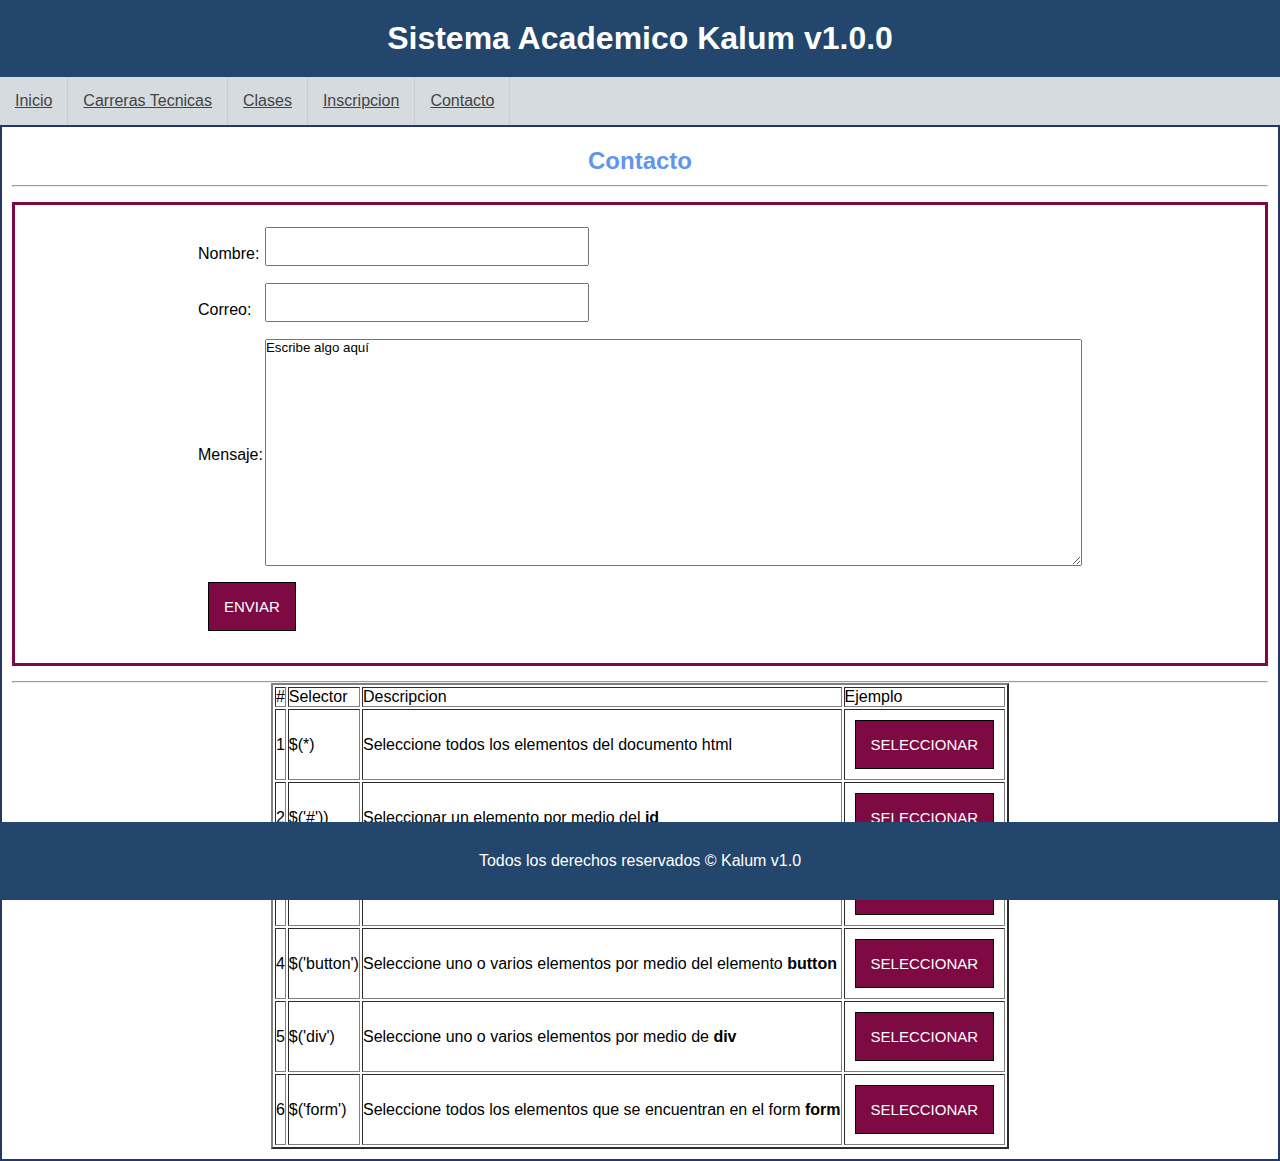
<file: assets/index.html>
<!DOCTYPE html>
<html lang="en">
  <head>
    <meta charset="UTF-8" />
    <meta name="viewport" content="width=device-width, initial-scale=1.0" />
    <link rel="stylesheet" href="./css/style.css"/>
    <title>Kalum Academy</title>
  </head>
  <body>
    <div>
      <header>
        <h1>Sistema Academico Kalum v1.0.0</h1>
      </header>
      <nav id="menu">
        <ul>
          <li><a href="./index.html">Inicio</a></li>
          <li><a href="./index.html">Carreras Tecnicas</a></li>
          <li><a href="./index.html">Clases</a></li>
          <li><a href="./index.html">Inscripcion</a></li>
          <li><a href="./index.html">Contacto</a></li>
          <div class="clear-fix"></div>
        </ul>
      </nav>
      <article id="contenido" >
        <h2>Contacto</h2>
        <hr>
        <form action="">
          <table>
          <tr>
            <td>Nombre:</td>
            <td><input class="form-control" type="text" id="txtNombre" name="nombre" required /></td>
          </tr>
          <tr>
            <td>Correo:</td>
            <td><input class="form-control" type="email" id="txtCorreo"  name="correo" required /></td>
          </tr>
          <tr>
            <td>Mensaje:</td>
            <td><textarea name="mensaje" rows="15" cols="100" id="txtMensaje">Escribe algo aquí</textarea></td>
          </tr>
          <tr>
            <td colspan="2">
              <button id="btnEnviar">Enviar</button>
            </td>
          </tr>
        </table>
        </form>
        <hr/>
        <table border="2">
          <tr>
            <td>#</td>
            <td>Selector</td>
            <td>Descripcion</td>
            <td>Ejemplo</td>
          </tr>
          <tr>
            <td>1</td>
            <td>$(*)</td>
            <td>Seleccione todos los elementos del documento html</td>
            <td><button id="selector-universal">Seleccionar</button></td>
          </tr>
          <tr>
            <td>2</td>
            <td>$('#'))</td>
            <td>Seleccionar un elemento por medio del <strong>id</strong></td>
            <td><button id="selector-id">Seleccionar</button></td>
          </tr>
          <tr>
            <td>3</td>
            <td>$('.')</td>
            <td>Seleccione uno o varios elementos de la clase<strong> form-control</strong></td>
            <td><button id="selector-class">Seleccionar</button></td>
          </tr>
          <tr>
            <td>4</td>
            <td>$('button')</td>
            <td>Seleccione uno o varios elementos por medio del elemento<strong> button <form-control</strong></td>
            <td><button id="selector-button">Seleccionar</button></td>
          </tr>
          <tr>
            <td>5</td>
            <td>$('div')</td>
            <td>Seleccione uno o varios elementos por medio de<strong> div <form-control</strong></td>
            <td><button id="selector-div">Seleccionar</button></td>
          </tr>
          <tr>
            <td>6</td>
            <td>$('form')</td>
            <td>Seleccione todos los elementos que se encuentran en el form<strong> form <form-control</strong></td>
            <td><button id="selector-form">Seleccionar</button></td>
          </tr>
        </table>
      </article>
      
     
      <footer>
        Todos los derechos reservados &copy; Kalum v1.0
      </footer>
      <script src="https://code.jquery.com/jquery-3.7.0.js" integrity="sha256-JlqSTELeR4TLqP0OG9dxM7yDPqX1ox/HfgiSLBj8+kM=" crossorigin="anonymous"></script>
      <script src="js/app.js"></script>
    </div>
  </body>
</html>
</file>
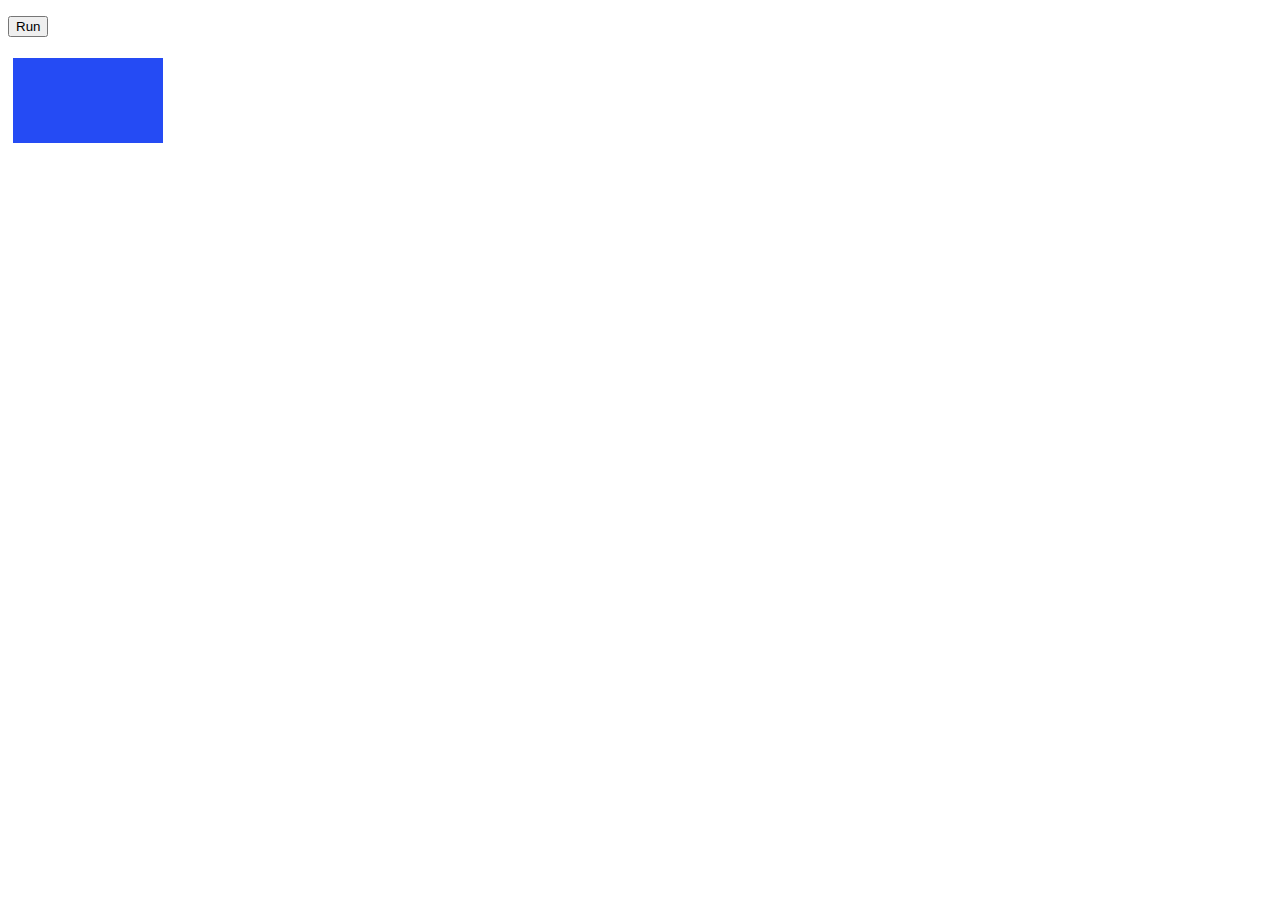
<file: TareaJQuery/Ejercicio4/index.html>
<!DOCTYPE html>
<html>
<head>
    <script src="//code.jquery.com/jquery-1.11.1.min.js"></script>
    <style>
        div {
            width: 150px;
            height:85px;
            margin: 5px;
            float: left;
            background: #254BF4;
        }
    </style>
    <meta charset="utf-8">
    <title>Ejecuta una animación cambiando el número de fotogramas</title>
</head>
<body>
    <p><input type="button" value="Run"></p>
    <div></div>
</body>
</html>
</file>
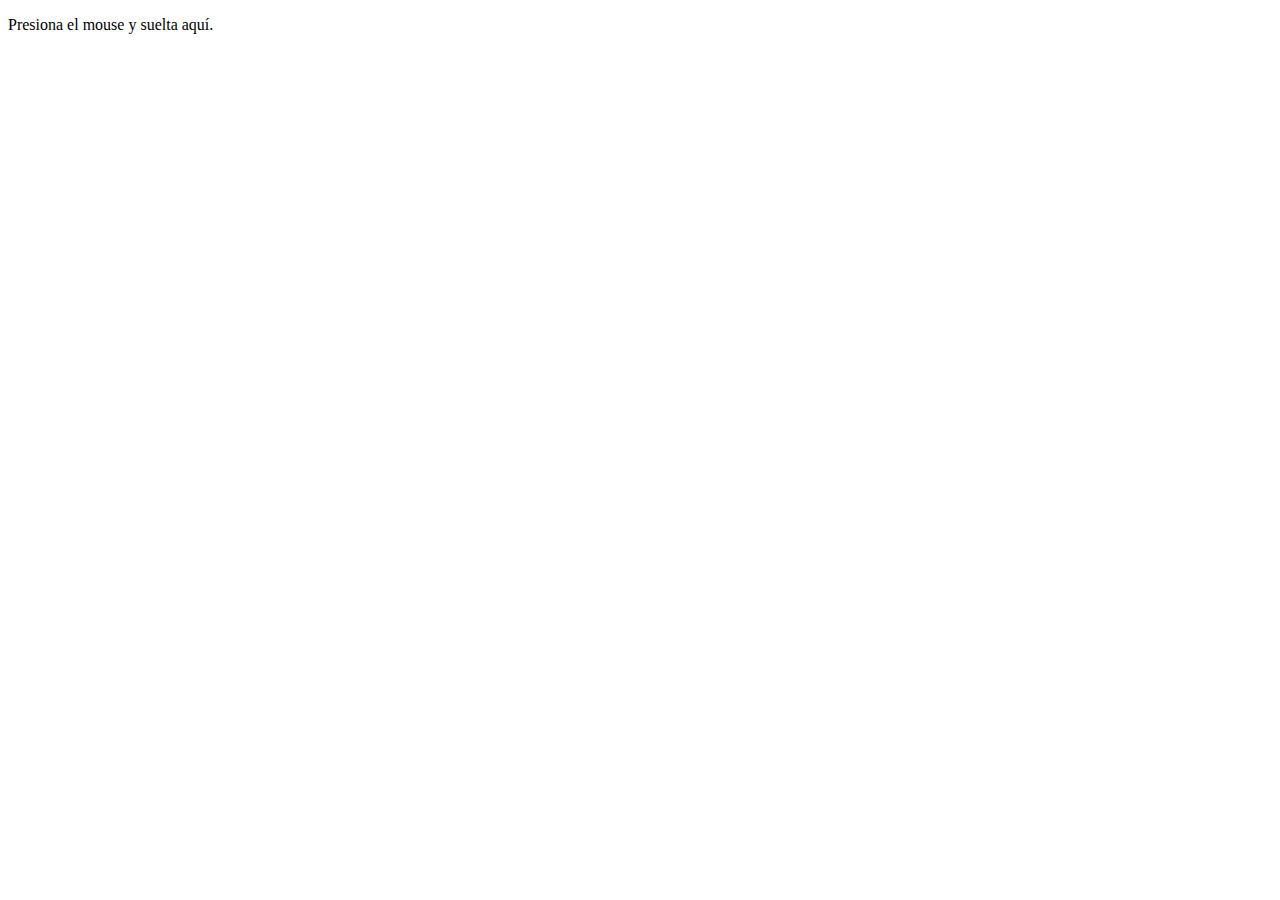
<file: TareaJQuery/Ejercicio5/index.html>
<!DOCTYPE html>
<html>
<head>
    <script src="https://code.jquery.com/jquery-3.6.0.min.js"></script>
    <meta charset="utf-8">
    <title>Mostrar texto en eventos mouseup y mousedown</title>
</head>
<body>
    <p>Presiona el mouse y suelta aquí.</p>
    <script src="./js/app.js"></script>
</body>
</html>
</file>
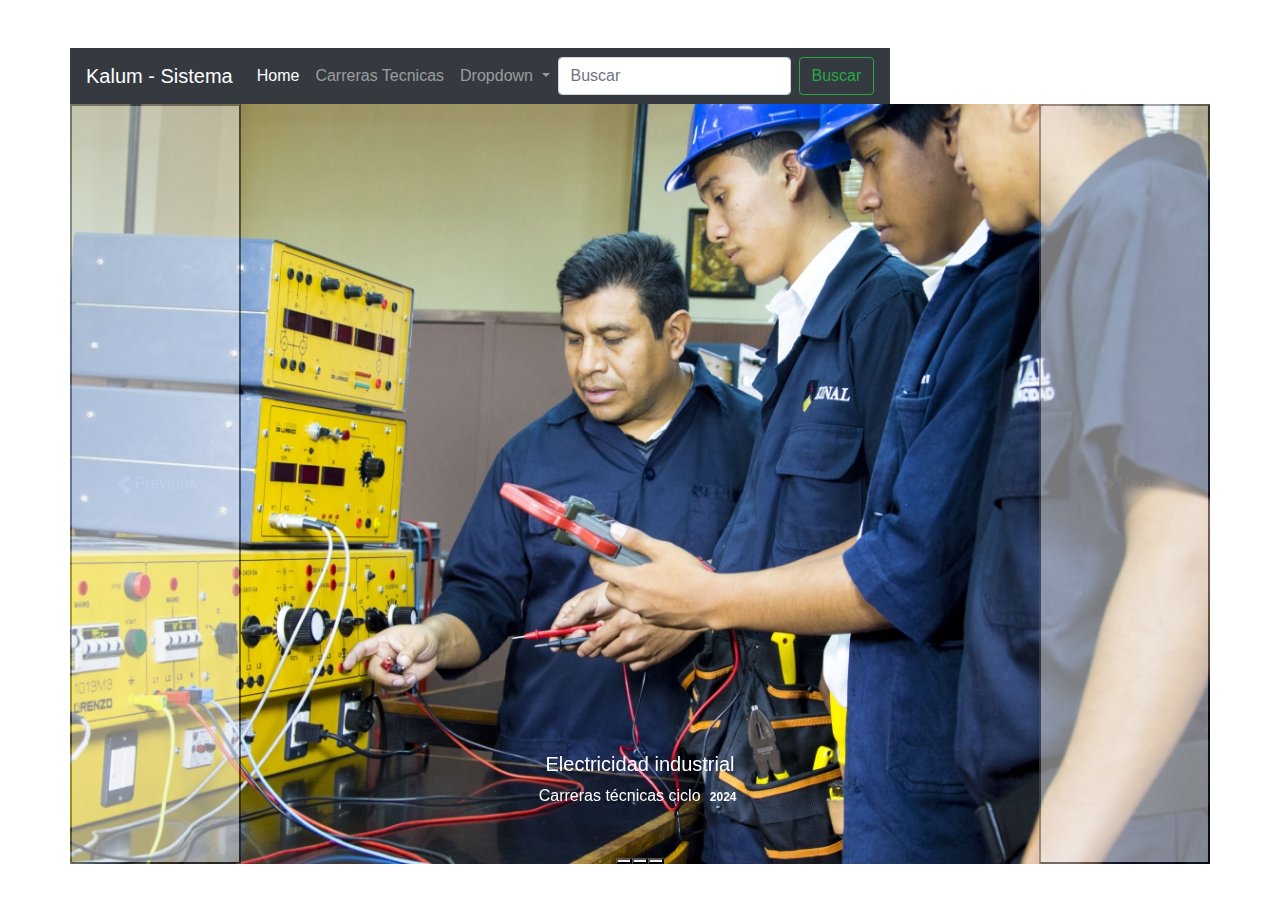
<file: assets/componentes.html>
<!DOCTYPE html>
<html lang="es">
<head>
    <meta charset="UTF-8">
    <meta name="viewport" content="width=device-width, initial-scale=1.0">
    <title>Carousel Example</title>
    <!-- Bootstrap CSS -->
    <link href="https://maxcdn.bootstrapcdn.com/bootstrap/4.5.2/css/bootstrap.min.css" rel="stylesheet">
</head>
<body>
    <main class="container">
        <header class="row mt-5">
            <nav class="navbar navbar-expand-lg navbar-dark bg-dark">
              <a class="navbar-brand" href="#">Kalum - Sistema</a>
              <button class="navbar-toggler" type="button" data-toggle="collapse" data-target="#navbarSupportedContent" aria-controls="navbarSupportedContent" aria-expanded="false" aria-label="Toggle navigation">
                <span class="navbar-toggler-icon"></span>
              </button>

              <div class="collapse navbar-collapse" id="navbarSupportedContent">
                <ul class="navbar-nav mr-auto">
                  <li class="nav-item active">
                    <a class="nav-link" href="#">Home <span class="sr-only">(current)</span></a>
                  </li>
                  <li class="nav-item">
                    <a class="nav-link" href="#">Carreras Tecnicas</a>
                  </li>
                  <li class="nav-item dropdown">
                    <a class="nav-link dropdown-toggle" href="#" id="navbarDropdown" role="button" data-toggle="dropdown" aria-haspopup="true" aria-expanded="false">
                      Dropdown
                    </a>
                    <div class="dropdown-menu" aria-labelledby="navbarDropdown">
                      <a class="dropdown-item" href="#">Action</a>
                      <a class="dropdown-item" href="#">Another action</a>
                      <div class="dropdown-divider"></div>
                      <a class="dropdown-item" href="#">Something else here</a>
                    </div>
                  </li>
                </ul>
                <form class="form-inline my-2 my-lg-0">
                  <input class="form-control mr-sm-2" type="search" placeholder="Buscar" aria-label="Buscar">
                  <button class="btn btn-outline-success my-2 my-sm-0" type="submit">Buscar</button>
                </form>
              </div>
            </nav>
            <div id="carouselExampleCaptions" class="carousel slide" data-ride="carousel">
                <div class="carousel-indicators">
                    <button type="button" data-bs-target="#carouselExampleCaptions" data-bs-slide-to="0" class="active" aria-current="true" aria-label="Slide 1"></button>
                    <button type="button" data-bs-target="#carouselExampleCaptions" data-bs-slide-to="1" aria-label="Slide 2"></button>
                    <button type="button" data-bs-target="#carouselExampleCaptions" data-bs-slide-to="2" aria-label="Slide 3"></button>
                </div>
                <div class="carousel-inner">
                    <div class="carousel-item active">
                        <img src="./img/electricidad.jpg" class="d-block w-100" alt="electricidad">
                        <div class="carousel-caption d-none d-md-block">
                            <h5>Electricidad industrial</h5>
                            <p>Carreras técnicas ciclo <span class="badge text-bg-secondary">2024</span></p>
                        </div>
                    </div>
                    <div class="carousel-item">
                        <img src="./img/mecanica.jpg" class="d-block w-100" alt="Mecanica">
                        <div class="carousel-caption d-none d-md-block">
                            <h5>Mecánica Automotriz</h5>
                            <p>Carreras técnicas ciclo <span class="badge text-bg-warning">2024</span></p>
                        </div>
                    </div>
                    <div class="carousel-item">
                        <img src="./img/eleccom.jpg" class="d-block w-100" alt="Electronica">
                        <div class="carousel-caption d-none d-md-block">
                            <h5>Electrónica Industrial</h5>
                            <p>Carreras técnicas ciclo <span class="badge text-bg-success">2024</span></p>
                        </div>
                    </div>
                </div>
                <button class="carousel-control-prev" type="button" data-bs-target="#carouselExampleCaptions" data-bs-slide="prev">
                    <span class="carousel-control-prev-icon" aria-hidden="true"></span>
                    <span class="visually-hidden">Previous</span>
                </button>
                <button class="carousel-control-next" type="button" data-bs-target="#carouselExampleCaptions" data-bs-slide="next">
                    <span class="carousel-control-next-icon" aria-hidden="true"></span>
                    <span class="visually-hidden">Next</span>
                </button>
            </div>
        </header>
    </main>

    <!-- jQuery, Popper.js, and Bootstrap JS -->
    <script src="https://code.jquery.com/jquery-3.5.1.min.js"></script>
    <script src="https://cdn.jsdelivr.net/npm/@popperjs/core@2.9.2/dist/umd/popper.min.js"></script>
    <script src="https://maxcdn.bootstrapcdn.com/bootstrap/4.5.2/js/bootstrap.min.js"></script>
</body>
</html>
</file>
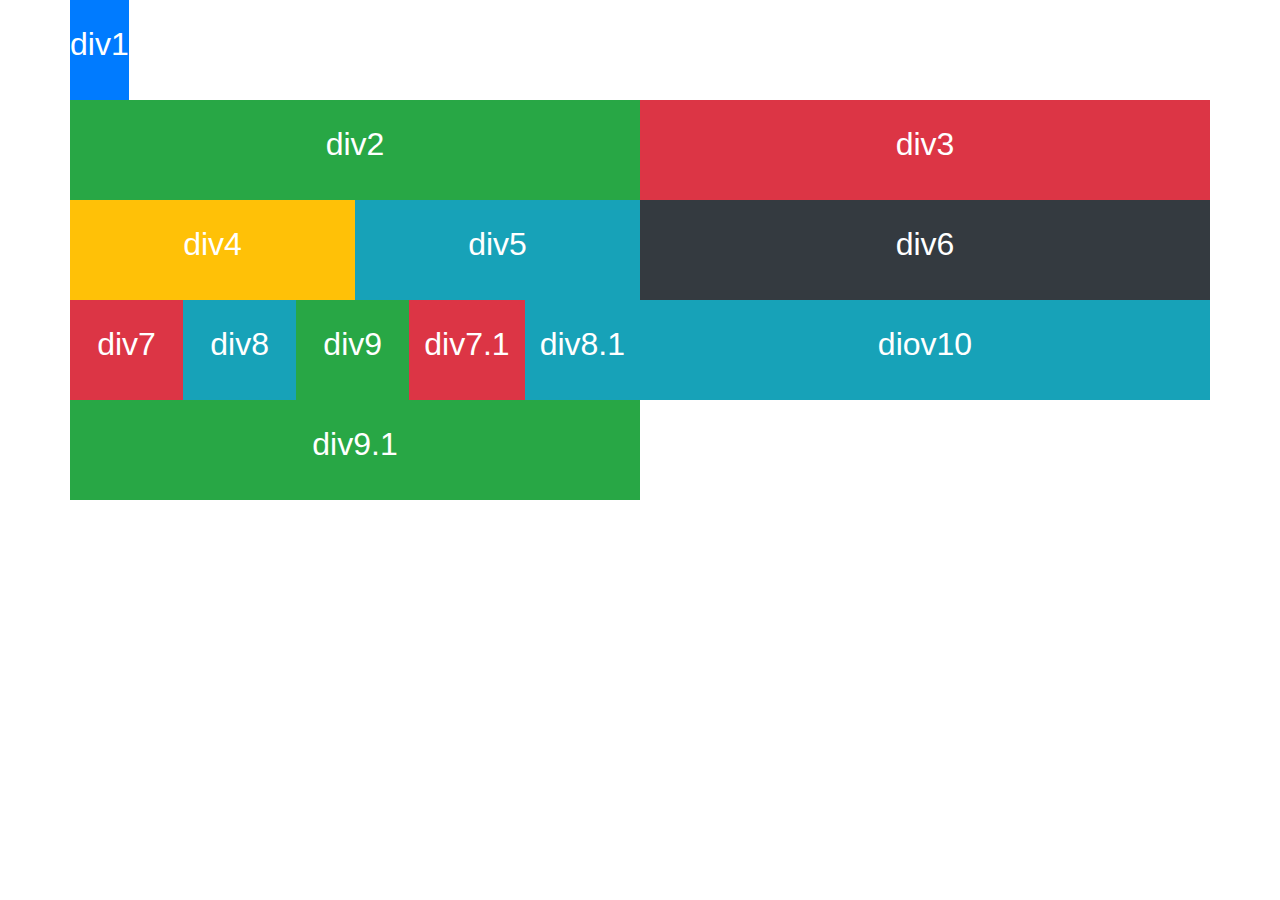
<file: assets/demo.html>
<!DOCTYPE html>
<html lang="en">
<head>
    <meta charset="UTF-8">
    <meta name="viewport" content="width=device-width, initial-scale=1.0">
    <link rel="stylesheet" href="./css/bootstrap.min.css">
    <link rel="stylesheet" href="./css/style.css">
    <title>Bootstrap</title>

</head>
<body>
    <div class="container">
        <div class="row">
            <div class="bg-primary format-bootstrap">div1</div>
        </div>
        <div class="row">
            <div class="col-6 bg-success format-bootstrap">div2</div>
            <div class="col-6 bg-danger format-bootstrap ">div3</div>
        </div>
        <div class="row">
            <div class="col-3 bg-warning format-bootstrap">div4</div>
            <div class="col-3 bg-info format-bootstrap">div5</div>
            <div class="col-6 bg-dark format-bootstrap">div6</div>
        </div>
        <div class="row">
            <div class="row col">
                <div class="col bg-danger format-bootstrap">div7</div>
                <div class="col bg-info format-bootstrap">div8</div>
                <div class="col bg-success format-bootstrap">div9</div>
                <div class="col bg-danger format-bootstrap">div7.1</div>
                <div class="col bg-info format-bootstrap">div8.1</div>
                <div class="col bg-success format-bootstrap">div9.1</div>
             </div>
             <div class="col-6 bg-info format-bootstrap " >diov10</div>
        </div>
    </div>
    <script src="./js/bootstrap.min.js"></script>
</body>
</html>
</file>
<file: assets/css/style.css>
/*selector de clase*/
.selector{
    border: 3px solid red;  
}

/*selector universal*/
*{
    font-family: Verdana, Geneva, Tahoma, sans-serif;
    margin: 0px;
    padding: 0px;
}
/*selector por etiqueta*/
header {
    background: #23466d;
    color: white;
    text-align: center;
    padding: 20px;
}

footer {
    background: #23466d;
    text-align: center;
    color: white;
    line-height: 78px;
    bottom: 0px;
    position: fixed;
    width: 100%;
    font-family: Arial, Helvetica, sans-serif;
}
/*Selector por ID */
#menu {
    background-color: #d6dbdf;
}
#menu ul li {
    display: block;
    float: left;
    border-right: 1px solid #ccc;
}

#menu ul li a {
    display: block;
    padding: 15px;
    color: #444;
}

#menu ul li:hover {
    background: rgb(44, 62, 80);
    cursor: pointer;
}
#menu ul li:hover a {
    color: white;
}

#contenido {
    border: 2px solid #23376d;
    padding: 10px;

}

#contenido h2 {
    text-align: center;
    color: cornflowerblue;
    margin: 10px;
}

#contenido table {
    margin: auto;

}

#contenido form {
    border: 3px solid #7d0a42 ;
    margin-top: 15px;
    margin-bottom: 15px;
    padding: 20px;
}

/*Selector por elemento */
input[type="text"], input[type="email"]{
    margin-bottom: 15px;
    padding: 10px;
    width: 300px;
}

input[type="submit"], button {
    margin: 10px;
    background:#7d0a42;
    color: white;
    padding: 15px;
    font-size: 15px;
    text-transform: uppercase;
    border: 1px solid black;
    cursor: pointer;
}

.format-bootstrap{
    height: 100px;
    color: white;
    text-align: center;
    font-size: 32px;
    padding-top: 20px;
}

/*Selector por clase */
.clear-fix {
    float: none;
    clear: both;
}
</file>
